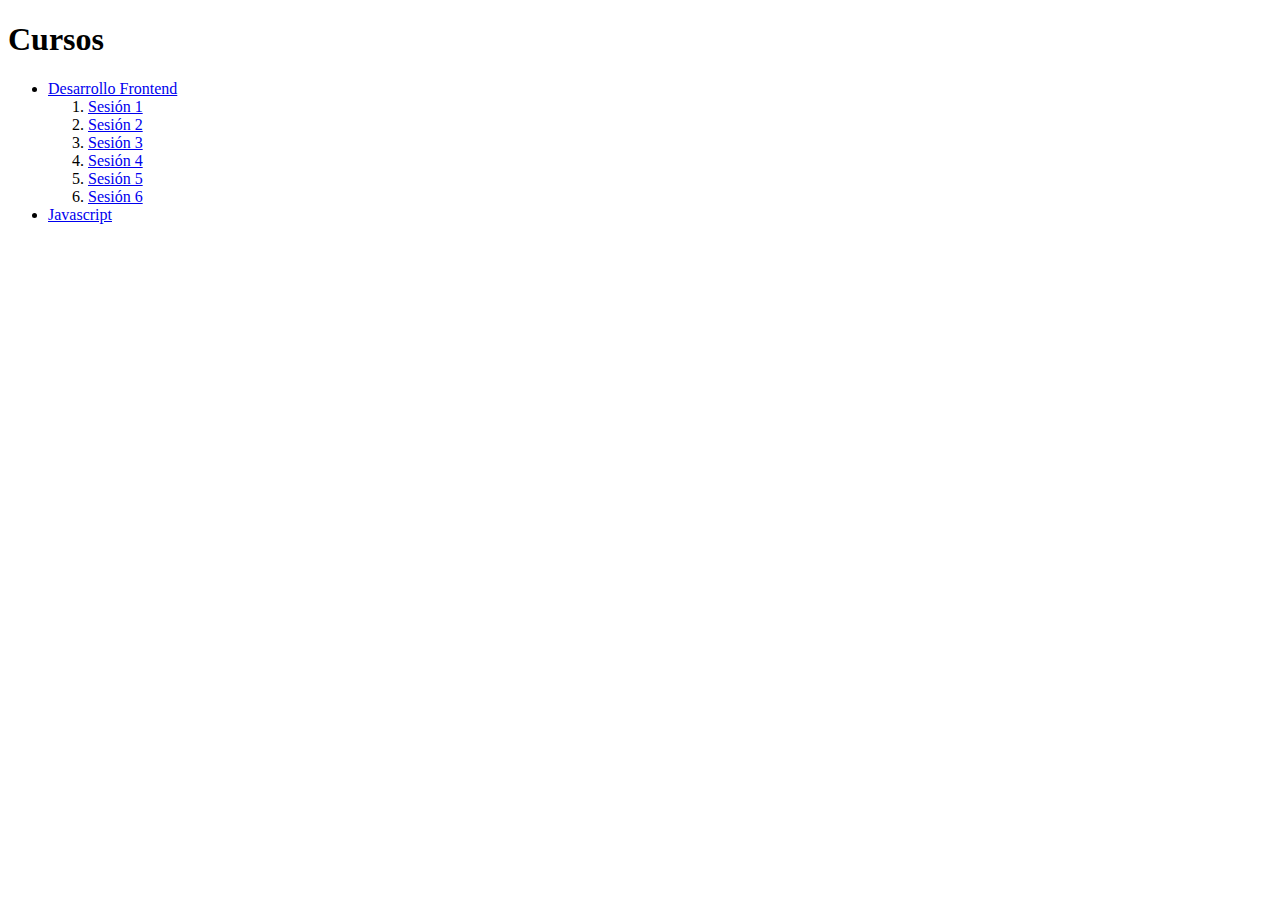
<file: index.html>
<!doctype html>
<html>
    <head>
        <meta charset="utf-8" />
        <title>Stgoneira</title>
    </head>
    <body>
        <h1>Cursos</h1>
        <ul>
            <li><a href="https://stgoneira.github.io/desarrollo-frontend" target="_blank">Desarrollo Frontend</a>
                <ol>
                    <li><a href="#">Sesión 1</a></li>
                    <li><a href="https://stgoneira.github.io/desarrollo-frontend/sesion2.html">Sesión 2</a></li>
                    <li><a href="https://stgoneira.github.io/desarrollo-frontend/sesion3.html">Sesión 3</a></li>
                    <li><a href="https://stgoneira.github.io/desarrollo-frontend/sesion4.html">Sesión 4</a></li>
                    <li><a href="https://stgoneira.github.io/desarrollo-frontend/sesion5.html">Sesión 5</a></li>
                    <li><a href="https://stgoneira.github.io/desarrollo-frontend/sesion6.html">Sesión 6</a></li>
                </ol>
            </li>
            <li><a href="https://stgoneira.github.io/javascript/ppt/index.html" target="_blank">Javascript</a></li>
        </ul>
    </body>
</html>
</file>
